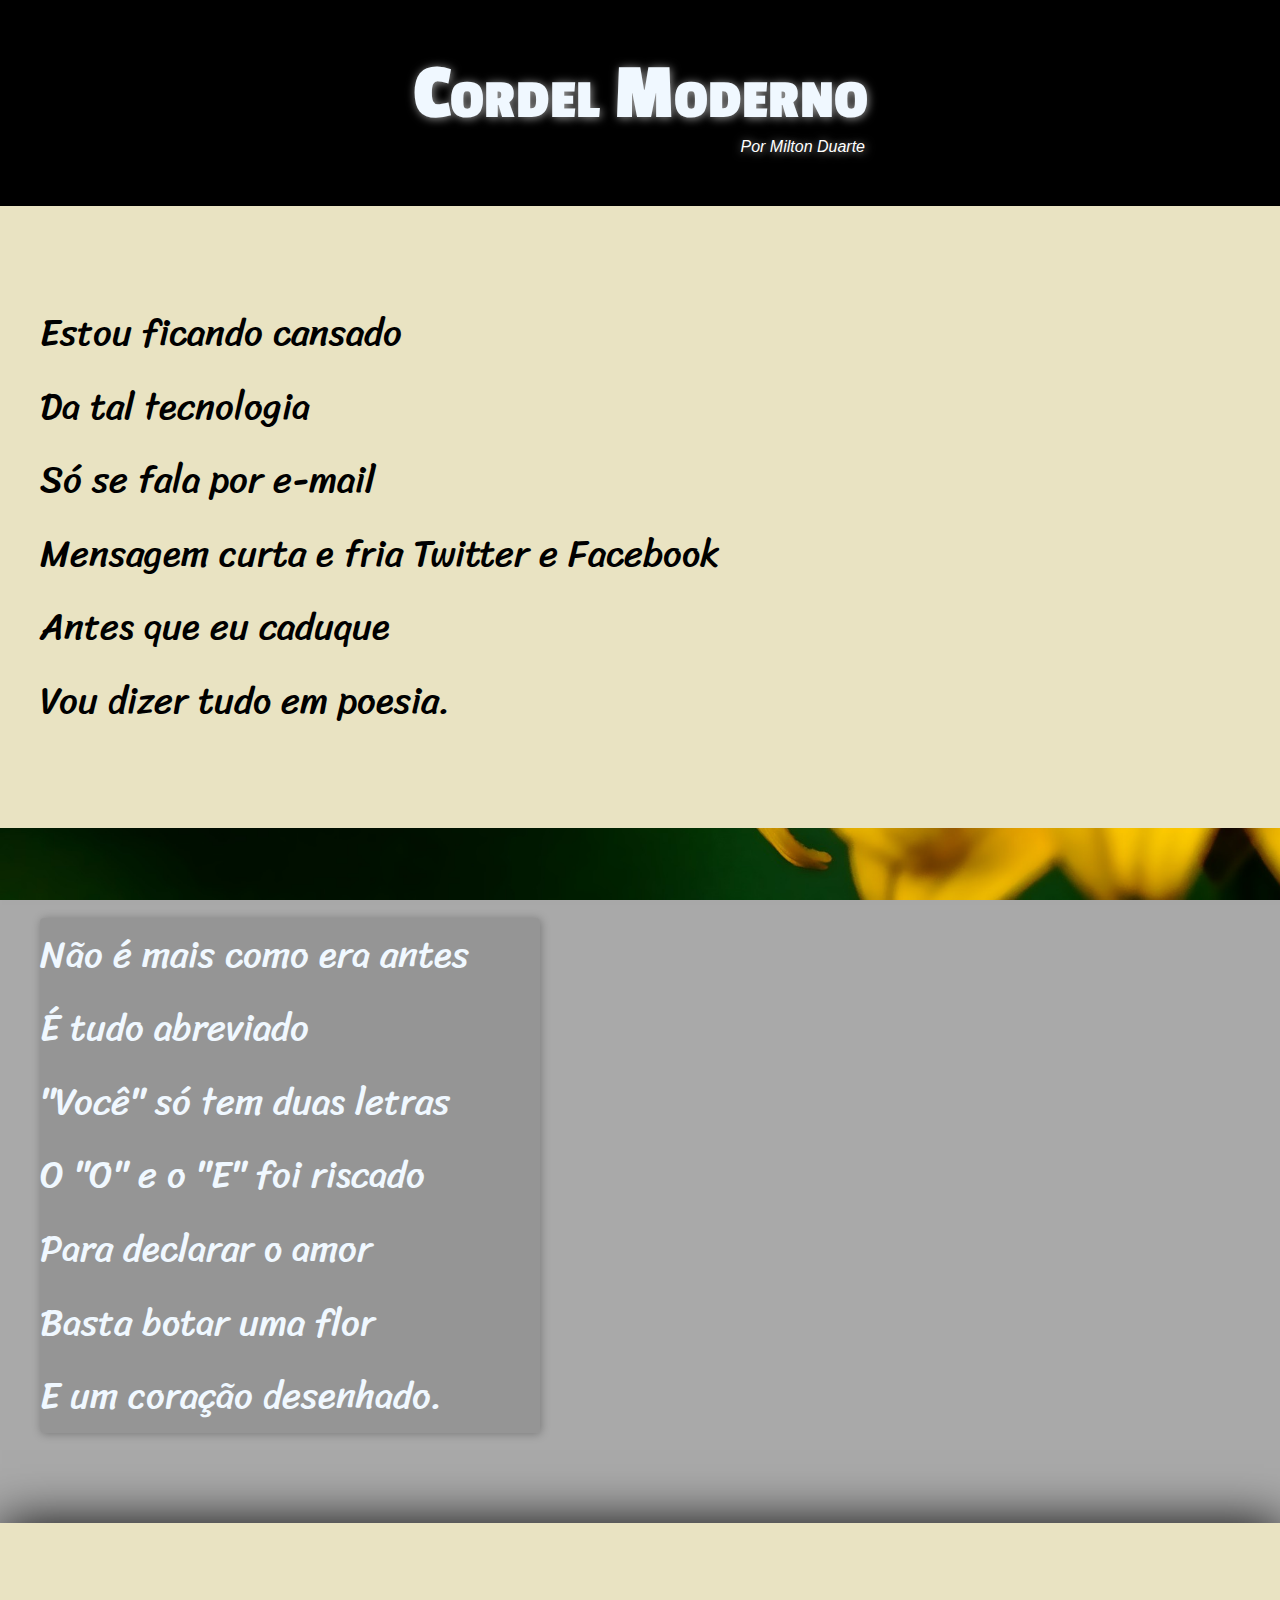
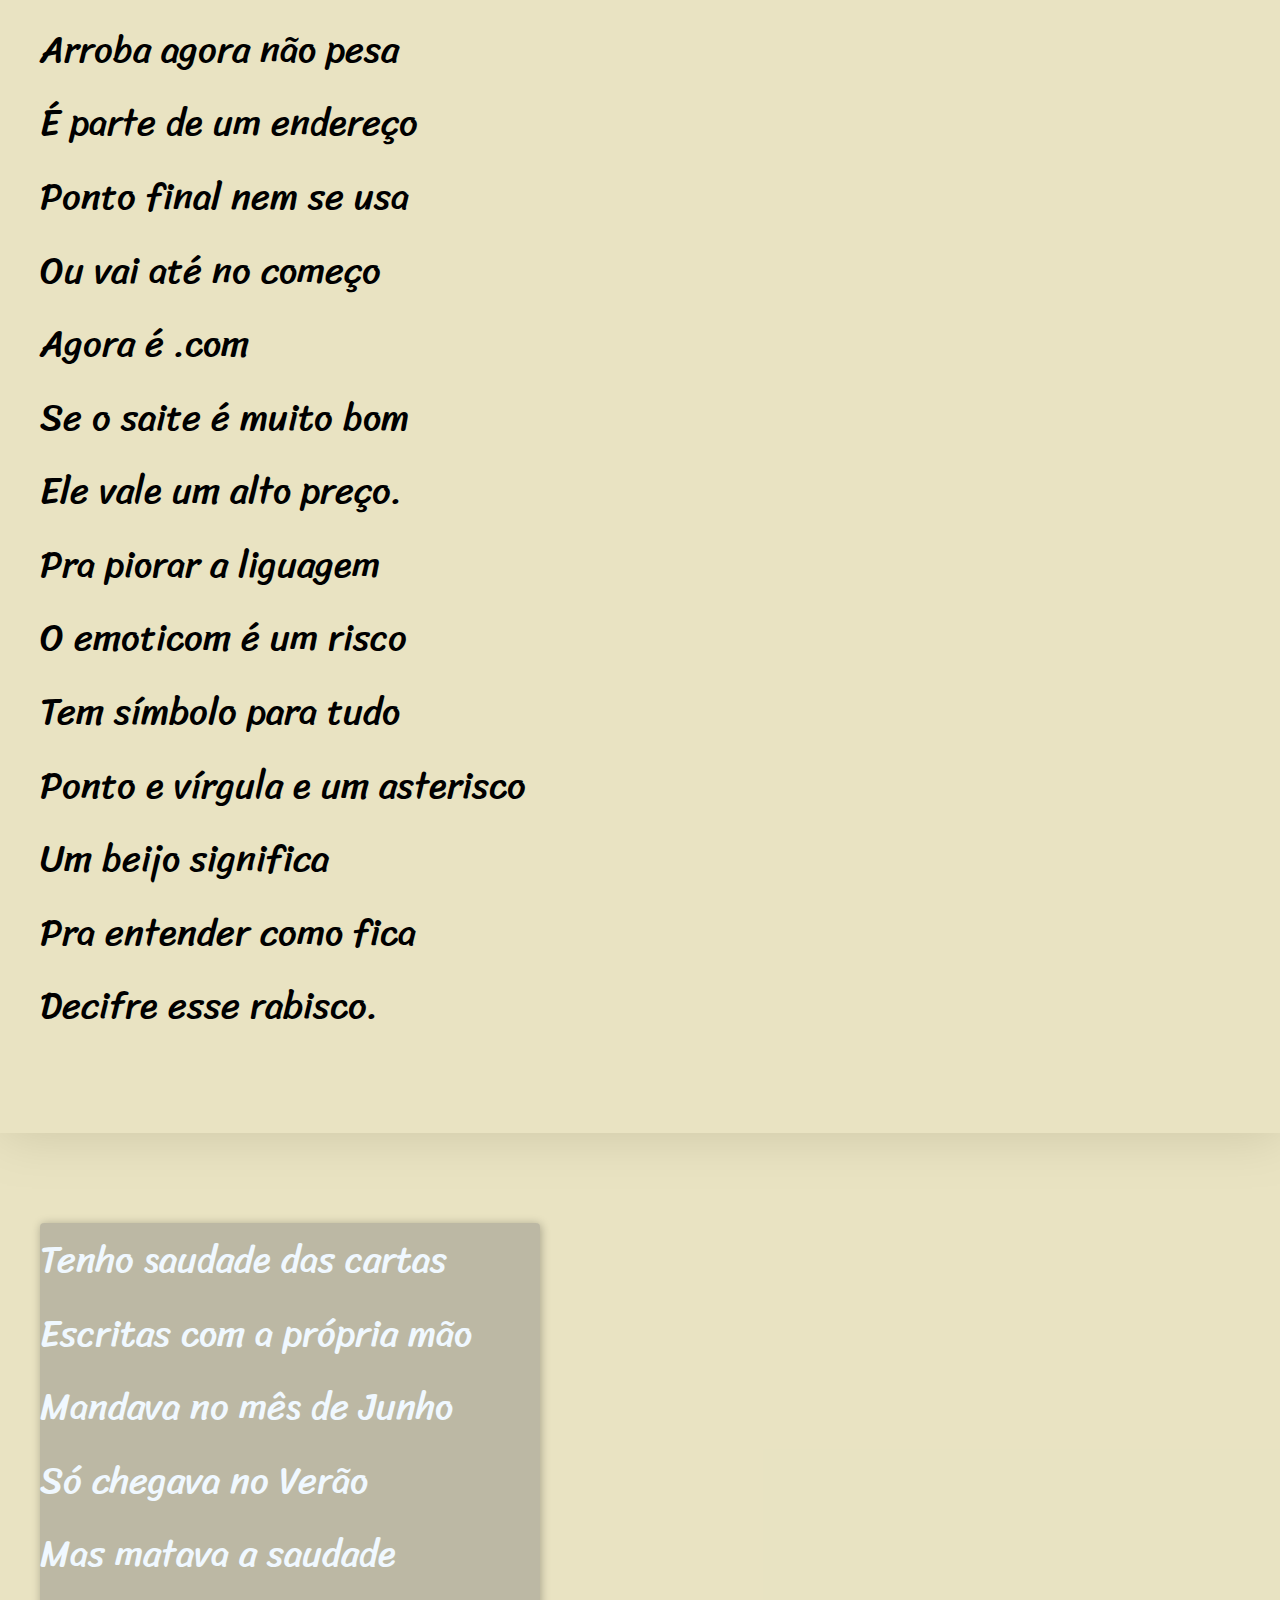
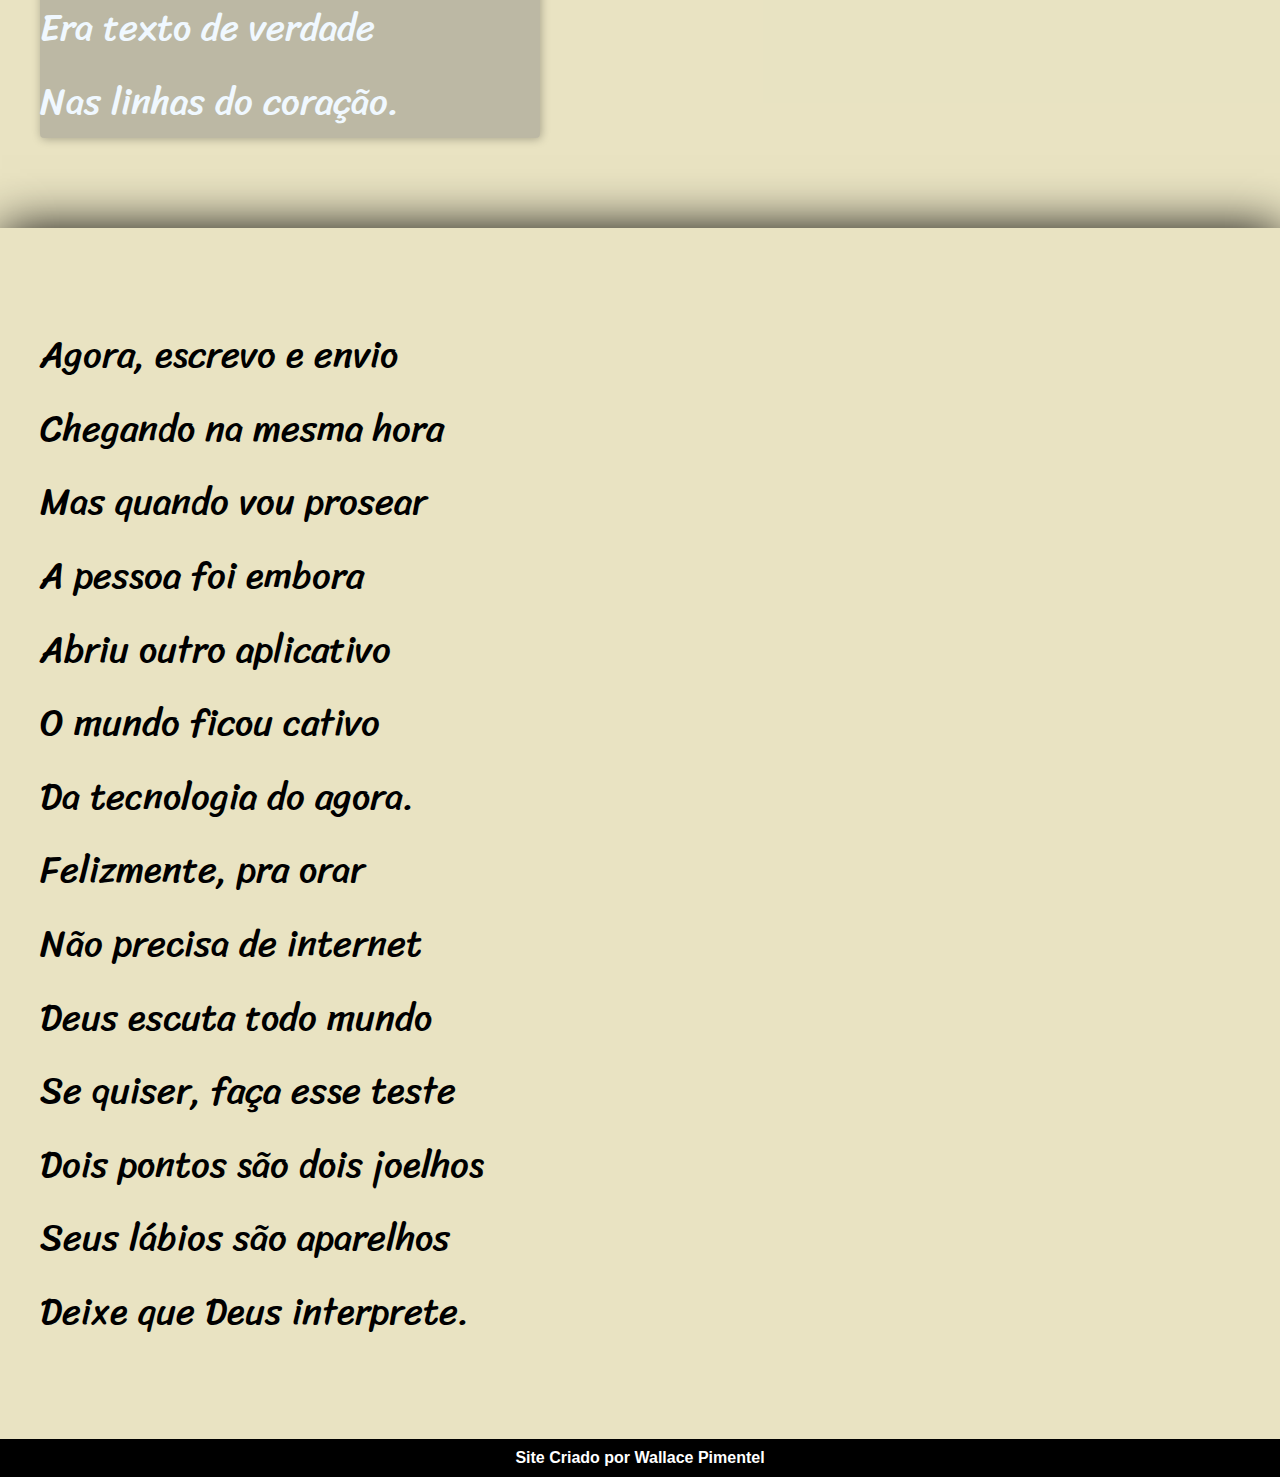
<file: Desafio Cordel Moderno 3.0/index.htm>
<!DOCTYPE html>
<html lang="pt-br">
<head>
    <meta charset="UTF-8">
    <meta name="viewport" content="width=device-width, initial-scale=1.0">
    <meta http-equiv="X-UA-Compatible" content="ie=edge">
    <link rel="stylesheet" href="style.css">
    <title>Cordel Moderno</title>
</head>
<body>
    <header>
        <h1>Cordel Moderno</h1>
            <p><a href="https://www.recantodasletras.com.br/poesias/3186743" target="_blank">Por Milton Duarte</a></p>
    </header>

   
    
    <section class="normal">
        <p>
            Estou ficando cansado <br>
            Da tal tecnologia <br>
            Só se fala por e-mail <br>
            Mensagem curta e fria
            Twitter e Facebook <br>
            Antes que eu caduque <br>
            Vou dizer tudo em poesia. <br>
        </p>
    </section>
    
    
    
    <section class="imagem" id="ba01">
        <p>
            Não é mais como era antes <br>
            É tudo abreviado <br>
            "Você" só tem duas letras <br>
            O "O" e o "E" foi riscado <br>
            Para declarar o amor <br>
            Basta botar uma flor <br>
            E um coração desenhado. <br>
        </p>
    </section>
    
    
    
    <section class="normal">
        <p>
            Arroba agora não pesa <br>
            É parte de um endereço <br>
            Ponto final nem se usa <br>
            Ou vai até no começo <br>
            Agora é .com <br>
            Se o saite é muito bom <br>
            Ele vale um alto preço. <br>
        </p>
        
        <p>
            Pra piorar a liguagem <br>
            O emoticom é um risco <br>
            Tem símbolo para tudo <br>
            Ponto e vírgula e um asterisco <br>
            Um beijo significa <br>
            Pra entender como fica <br>
            Decifre esse rabisco. <br>
        </p>
    </section>
    
    
    
    <section class="imagem" id="ba02">
        <p>
            Tenho saudade das cartas <br>
            Escritas com a própria mão <br>
            Mandava no mês de Junho <br>
            Só chegava no Verão <br>
            Mas matava a saudade <br>
            Era texto de verdade <br>
            Nas linhas do coração. <br>
        </p>
    </section>
    
    
    
    <section class="normal">
        <p>
            Agora, escrevo e envio <br>
            Chegando na mesma hora <br>
            Mas quando vou prosear <br>
            A pessoa foi embora <br>
            Abriu outro aplicativo <br>
            O mundo ficou cativo <br>
            Da tecnologia do agora. <br>
        </p>

        <p>   
            Felizmente, pra orar <br>
            Não precisa de internet <br>
            Deus escuta todo mundo <br>
            Se quiser, faça esse teste <br>
            Dois pontos são dois joelhos <br>
            Seus lábios são aparelhos <br>
            Deixe que Deus interprete.
        </p>
    </section>



    <footer>Site Criado por <a href="https://github.com/Wallace311" target="_blank">Wallace Pimentel</a></footer>
</body>
</html>
</file>
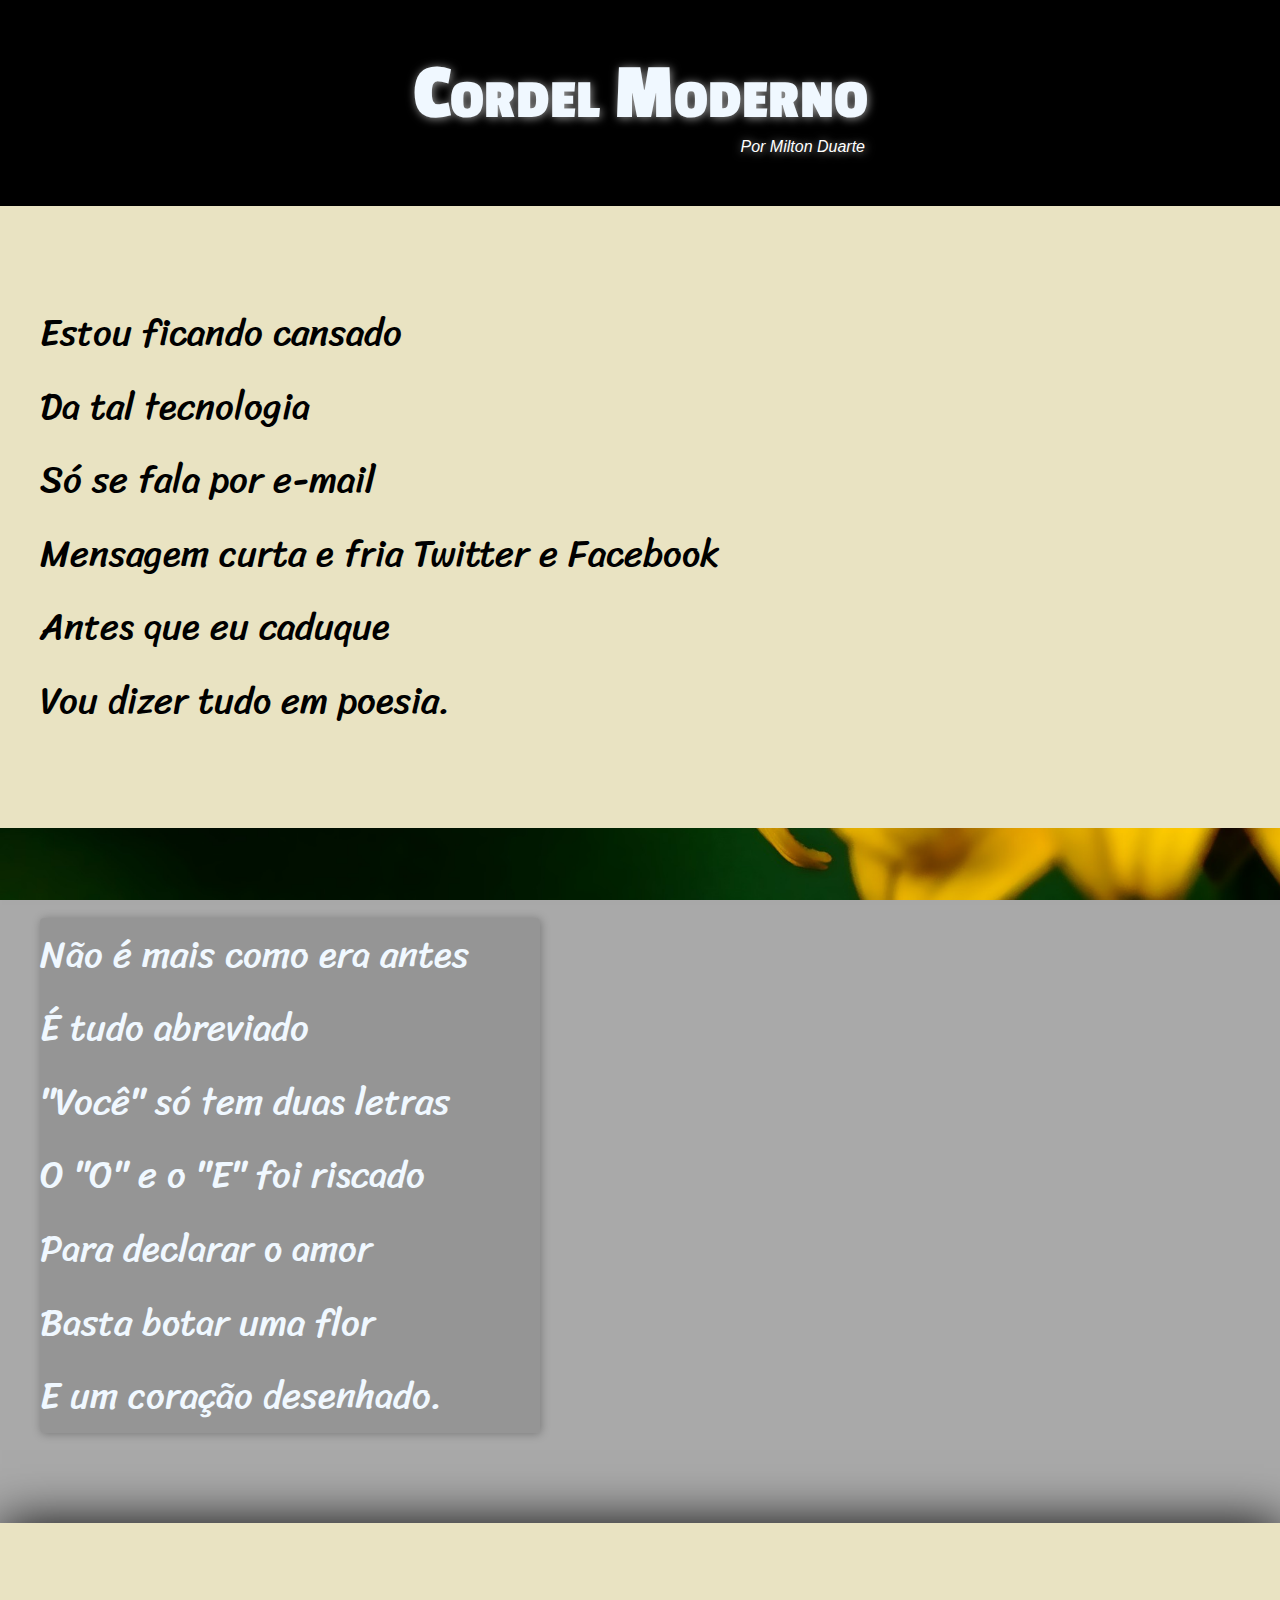
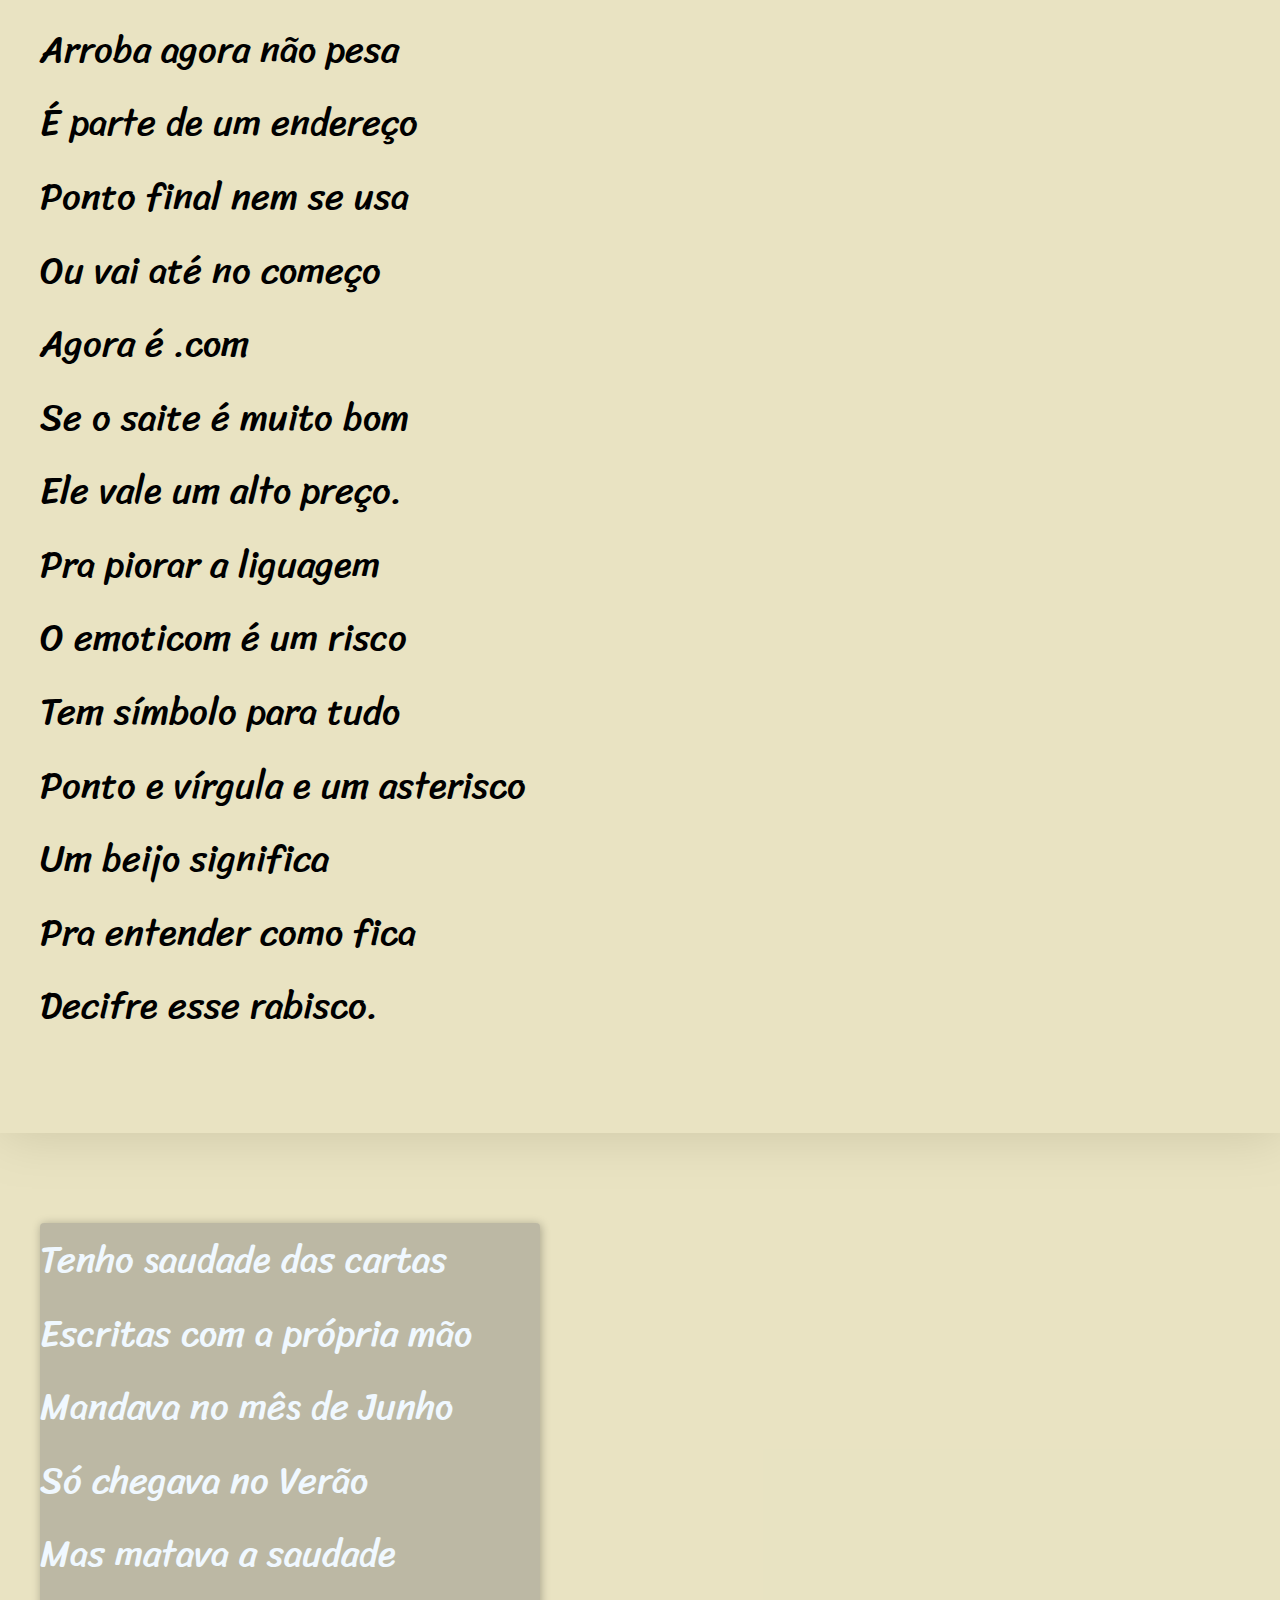
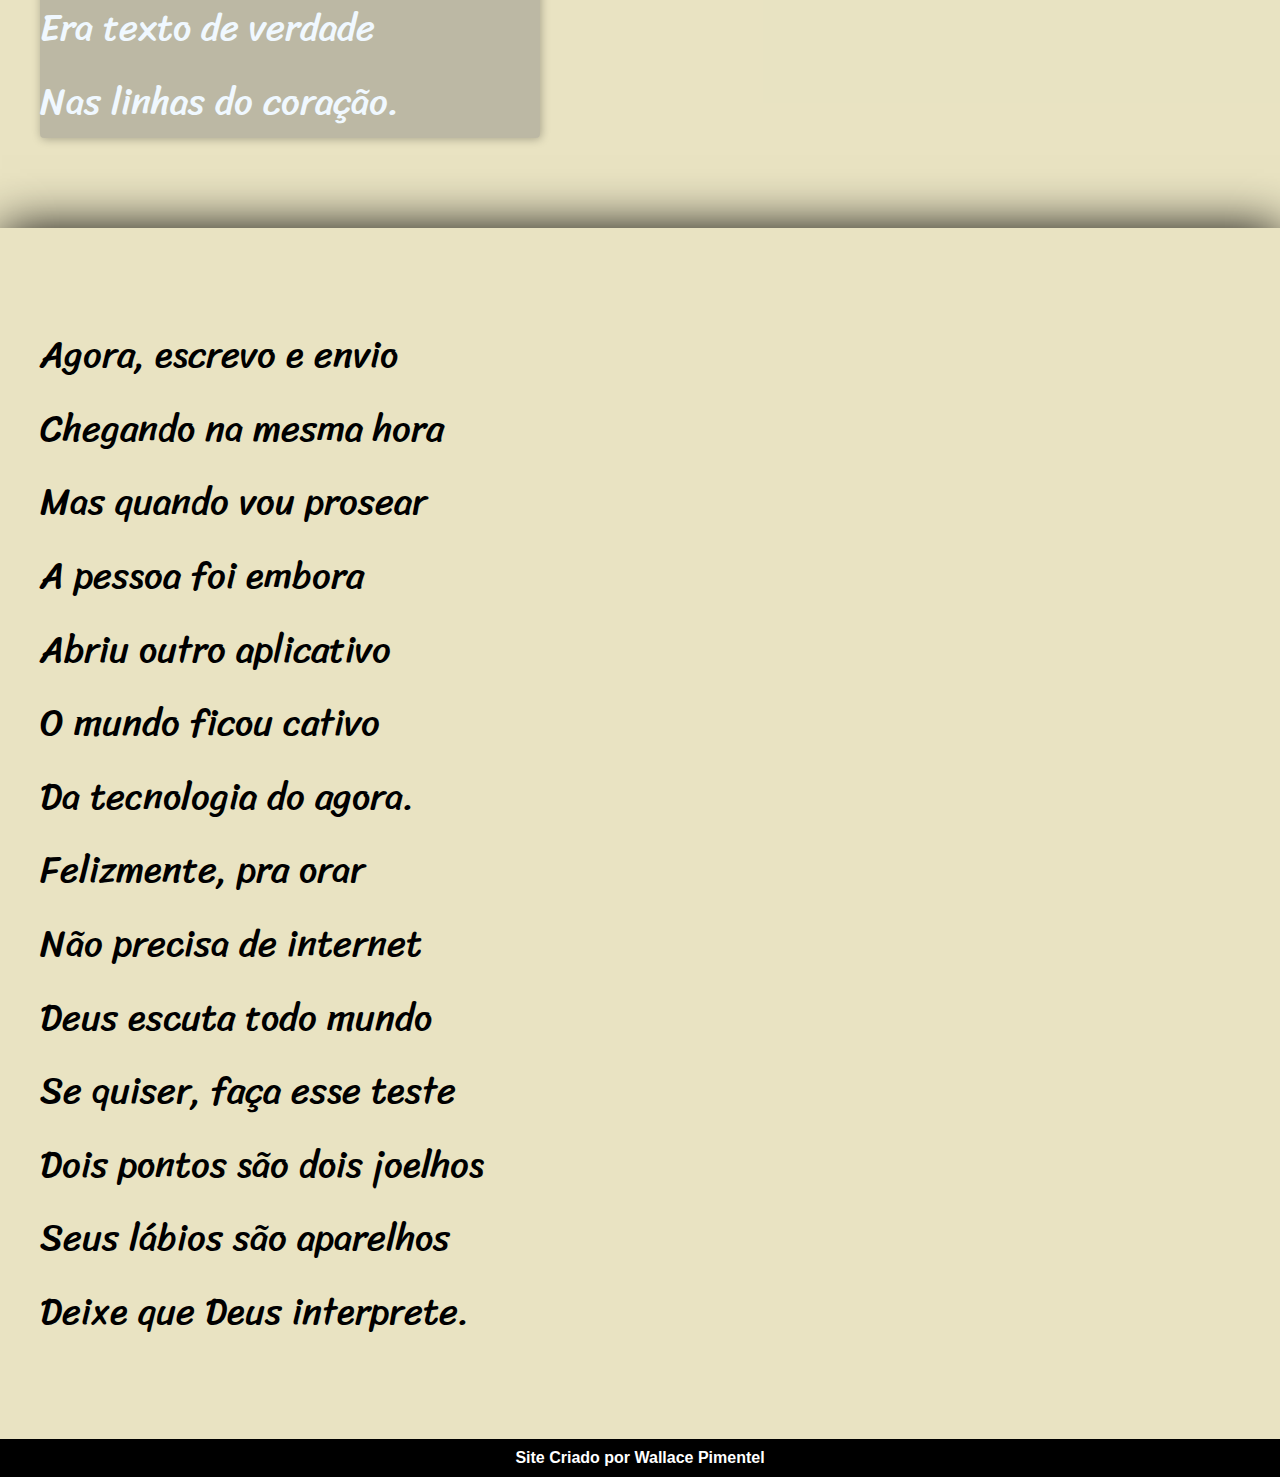
<file: Desafio Cordel Moderno 3.0/cordel.htm>
<!DOCTYPE html>
<html lang="pt-br">
<head>
    <meta charset="UTF-8">
    <meta name="viewport" content="width=device-width, initial-scale=1.0">
    <meta http-equiv="X-UA-Compatible" content="ie=edge">
    <link rel="stylesheet" href="style.css">
    <title>Cordel Moderno</title>
</head>
<body>
    <header>
        <h1>Cordel Moderno</h1>
            <p><a href="https://www.recantodasletras.com.br/poesias/3186743" target="_blank">Por Milton Duarte</a></p>
    </header>

   
    
    <section class="normal">
        <p>
            Estou ficando cansado <br>
            Da tal tecnologia <br>
            Só se fala por e-mail <br>
            Mensagem curta e fria
            Twitter e Facebook <br>
            Antes que eu caduque <br>
            Vou dizer tudo em poesia. <br>
        </p>
    </section>
    
    
    
    <section class="imagem" id="ba01">
        <p>
            Não é mais como era antes <br>
            É tudo abreviado <br>
            "Você" só tem duas letras <br>
            O "O" e o "E" foi riscado <br>
            Para declarar o amor <br>
            Basta botar uma flor <br>
            E um coração desenhado. <br>
        </p>
    </section>
    
    
    
    <section class="normal">
        <p>
            Arroba agora não pesa <br>
            É parte de um endereço <br>
            Ponto final nem se usa <br>
            Ou vai até no começo <br>
            Agora é .com <br>
            Se o saite é muito bom <br>
            Ele vale um alto preço. <br>
        </p>
        
        <p>
            Pra piorar a liguagem <br>
            O emoticom é um risco <br>
            Tem símbolo para tudo <br>
            Ponto e vírgula e um asterisco <br>
            Um beijo significa <br>
            Pra entender como fica <br>
            Decifre esse rabisco. <br>
        </p>
    </section>
    
    
    
    <section class="imagem" id="ba02">
        <p>
            Tenho saudade das cartas <br>
            Escritas com a própria mão <br>
            Mandava no mês de Junho <br>
            Só chegava no Verão <br>
            Mas matava a saudade <br>
            Era texto de verdade <br>
            Nas linhas do coração. <br>
        </p>
    </section>
    
    
    
    <section class="normal">
        <p>
            Agora, escrevo e envio <br>
            Chegando na mesma hora <br>
            Mas quando vou prosear <br>
            A pessoa foi embora <br>
            Abriu outro aplicativo <br>
            O mundo ficou cativo <br>
            Da tecnologia do agora. <br>
        </p>

        <p>   
            Felizmente, pra orar <br>
            Não precisa de internet <br>
            Deus escuta todo mundo <br>
            Se quiser, faça esse teste <br>
            Dois pontos são dois joelhos <br>
            Seus lábios são aparelhos <br>
            Deixe que Deus interprete.
        </p>
    </section>



    <footer>Site Criado por <a href="https://github.com/Wallace311" target="_blank">Wallace Pimentel</a></footer>
</body>
</html>
</file>
<file: Desafio Cordel Moderno 3.0/style.css>
@charset "UTF-8";

 @import url('https://fonts.googleapis.com/css2?family=Passion+One:wght@400;700&family=Sriracha&display=swap');

@import url('https://fonts.googleapis.com/css2?family=Sriracha&display=swap');

 *{
     margin: 0px;
     padding: 0px;
     font-family: Arial, Helvetica, sans-serif;
 }
 :root{
     --corfundo: rgba(245, 238, 199, 0.836);
 }

 html, body{
     min-height: 100%vh;
     background-color: darkgray;
 }

 header{
    color: aliceblue;
    text-align: center;
    background-color: black;
 }
 header > h1{
    padding-top: 50px;
    font-variant: small-caps; 
    font-family: 'Passion One', cursive;
    font-size: 5em;
    text-shadow: 1px 1px 10px rgba(255, 255, 255, 0.600);
 }
 header > p{
    padding-bottom: 50px;
    font: italic 400 1em sans-serif;
    text-align: right;
    margin: auto;
    width: 450px;
    text-shadow: 1px 1px 10px rgba(255, 255, 255, 0.600);
 }

 header > p > a, footer > a{
     color: white;
     text-decoration: none;
 }
 header > p > a:hover, footer > a:hover{
    text-decoration: underline;
 }

section{
    padding-top: 10vh;
    padding-bottom: 10vh;
    padding-left: 40px;
}
section.normal{
    background-color: var(--corfundo);
    box-shadow: 2px 2px 50px black;
}


section.imagem{
    background-color: rgb(114, 114, 114);
}

section.imagem > p{
    background-color: rgba(119, 119, 119, 0.400);
    width: 500px;
    color: aliceblue;
    border-radius: 4px;
    box-shadow: 1px 1px 10px rgba(0, 0, 0, 0.288)}
section > p{
    line-height: 2em;
    font-family: 'Sriracha', cursive;
    font-size: 2.3em;
}

section.imagem#ba01{
    background: var(--corfundo) url('imagens/background001.jpg') center center fixed;
    background-size: cover;
}
section.imagem#ba02{
    background: var(--corfundo) url('imagens/background002.jpg') center center fixed;
    background-size: cover;
}



 footer{
     background-color: black;
     color: white;
     text-align: center;
     padding: 10px;
     font-weight: 600;
 }
</file>
